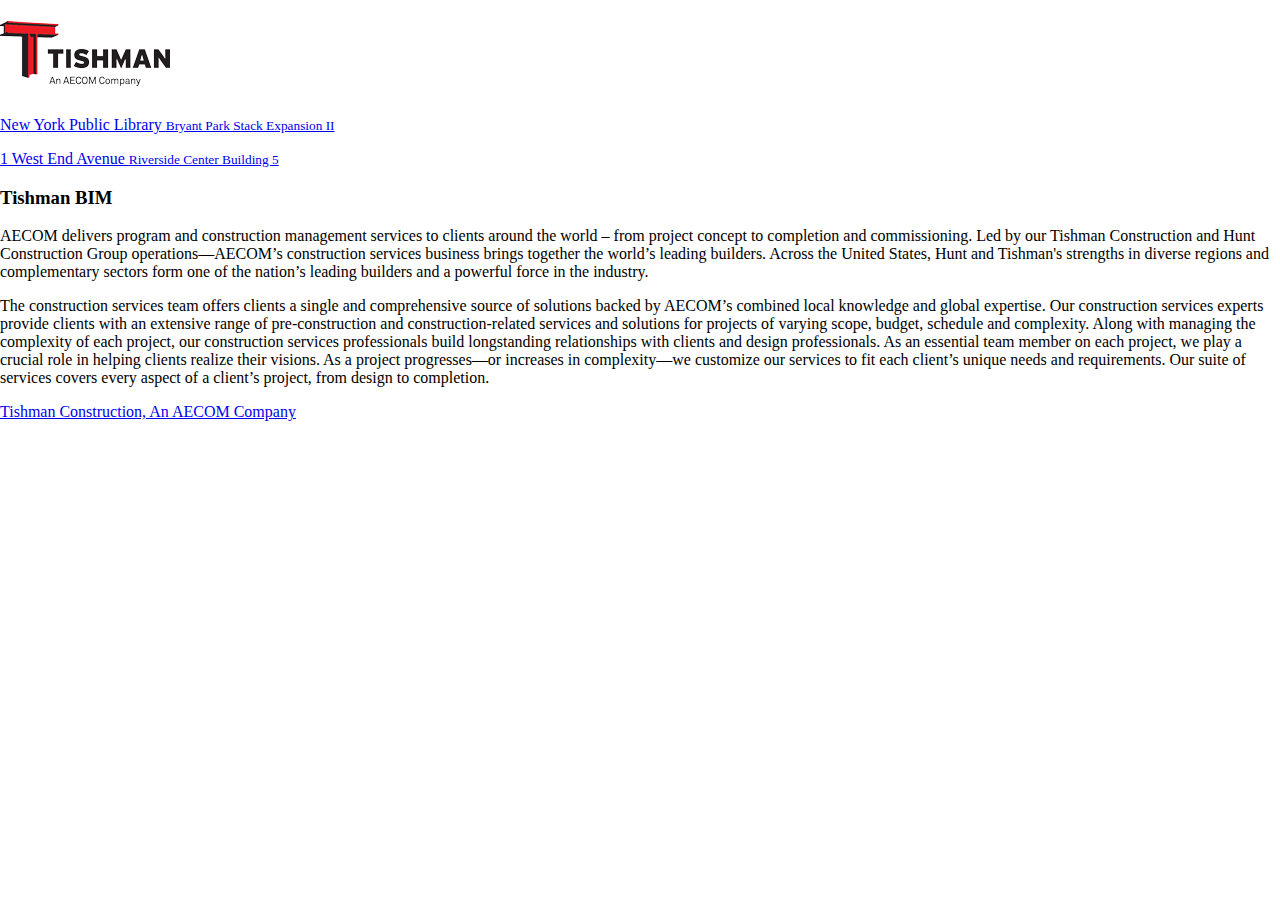
<file: index.html>
<!doctype html>
<html>
  <head>
    <meta charset="utf-8">
    <meta http-equiv="X-UA-Compatible" content="chrome=1">
    <title>Tishman BIM</title>

    <link rel="stylesheet" href="css/styles.css">
    <link rel="stylesheet" href="css/pygment_trac.css">
    <script src="js/scale.fix.js"></script>
    <script src="js/jquery-2.1.3.min.js"></script>
    <script src="js/three.min.js"></script>
    <script src="js/OrbitControls.js"></script>
    <script src="js/THREEx.KeyboardState.js"></script>
    <script src="js/THREEx.FullScreen.js"></script>
    <script src="js/THREEx.WindowResize.js"></script>
    <meta name="viewport" content="width=device-width, initial-scale=1, user-scalable=no">
    <!--[if lt IE 9]>
    <script src="//html5shiv.googlecode.com/svn/trunk/html5.js"></script>
    <![endif]-->
  </head>
  <body>
    <div class="wrapper">
      <header>
        <h1><a href="http://tishmanconstruction.github.io/test-website/"><img src="TishmanLogoBig.png"></a></h1>
        <p class="view"><a href="http://tishmanconstruction.github.io/test-website/page1.html">New York Public Library <small>Bryant Park Stack Expansion II</small></a></p>
        <p class="view"><a href="http://tishmanconstruction.github.io/test-website/page2.html">1 West End Avenue <small>Riverside Center Building 5</small></a></p>
      </header>
      <section>
        <h3>Tishman BIM</h3>
        <p>AECOM delivers program and construction management services to clients around the world – from project concept to completion and commissioning. Led by our Tishman Construction and Hunt Construction Group operations—AECOM’s construction services business brings together the world’s leading builders. Across the United States, Hunt and Tishman's strengths in diverse regions and complementary sectors form one of the nation’s leading builders and a powerful force in the industry.</p>
        <p>The construction services team offers clients a single and comprehensive source of solutions backed by AECOM’s combined local knowledge and global expertise. Our construction services experts provide clients with an extensive range of pre-construction and construction-related services and solutions for projects of varying scope, budget, schedule and complexity. Along with managing the complexity of each project, our construction services professionals build longstanding relationships with clients and design professionals. As an essential team member on each project, we play a crucial role in helping clients realize their visions. As a project progresses—or increases in complexity—we customize our services to fit each client’s unique needs and requirements. Our suite of services covers every aspect of a client’s project, from design to completion.</p>
        <div class="viewport 3d"></div>
      </section>
      <footer>
        <p><a href="http://www.aecom.com/What+We+Do/Construction+Services">Tishman Construction, An AECOM Company</a></p>
      </footer>
    </div>
<div id="ThreeJS" style="position: absolute; left:0px; top:0px"></div>
<script>
/*
  Three.js "tutorials by example"
  Author: Lee Stemkoski
  Date: July 2013 (three.js v59dev)
*/

// MAIN

// standard global variables
var container, scene, camera, renderer, controls, stats;
var keyboard = new THREEx.KeyboardState();
var clock = new THREE.Clock();

// custom global variables
var android;

init();
animate();

// FUNCTIONS    
function init() 
{
  // SCENE
  scene = new THREE.Scene();
  // CAMERA
  var SCREEN_WIDTH = window.innerWidth, SCREEN_HEIGHT = window.innerHeight;
  var VIEW_ANGLE = 45, ASPECT = SCREEN_WIDTH / SCREEN_HEIGHT, NEAR = 0.1, FAR = 20000;
  camera = new THREE.PerspectiveCamera( VIEW_ANGLE, ASPECT, NEAR, FAR);
  scene.add(camera);
  camera.position.set(0,150,400);
  camera.lookAt(scene.position);  
  // RENDERER
  if ( Detector.webgl )
    renderer = new THREE.WebGLRenderer( {antialias:true} );
  else
    renderer = new THREE.CanvasRenderer(); 
  renderer.setSize(SCREEN_WIDTH, SCREEN_HEIGHT);
  container = document.getElementById( 'ThreeJS' );
  container.appendChild( renderer.domElement );
  // EVENTS
  THREEx.WindowResize(renderer, camera);
  THREEx.FullScreen.bindKey({ charCode : 'm'.charCodeAt(0) });
  // CONTROLS
  controls = new THREE.OrbitControls( camera, renderer.domElement );
  // STATS
  stats = new Stats();
  stats.domElement.style.position = 'absolute';
  stats.domElement.style.bottom = '0px';
  stats.domElement.style.zIndex = 100;
  container.appendChild( stats.domElement );
  // LIGHT
  var light = new THREE.PointLight(0xffffff);
  light.position.set(-100,200,100);
  scene.add(light);
  // FLOOR
  var floorTexture = new THREE.ImageUtils.loadTexture( 'checkerboard.jpg' );
  floorTexture.wrapS = floorTexture.wrapT = THREE.RepeatWrapping; 
  floorTexture.repeat.set( 10, 10 );
  var floorMaterial = new THREE.MeshBasicMaterial( { map: floorTexture, side: THREE.DoubleSide } );
  var floorGeometry = new THREE.PlaneGeometry(1000, 1000, 10, 10);
  var floor = new THREE.Mesh(floorGeometry, floorMaterial);
  floor.position.y = -0.5;
  floor.rotation.x = Math.PI / 2;
  scene.add(floor);
  // SKYBOX/FOG
  var skyBoxGeometry = new THREE.CubeGeometry( 10000, 10000, 10000 );
  var skyBoxMaterial = new THREE.MeshBasicMaterial( { color: 0x9999ff, side: THREE.BackSide } );
  var skyBox = new THREE.Mesh( skyBoxGeometry, skyBoxMaterial );
  // scene.add(skyBox);
  scene.fog = new THREE.FogExp2( 0x9999ff, 0.00025 );
  
  ////////////
  // CUSTOM //
  ////////////
  
  // Note: if imported model appears too dark,
  //   add an ambient light in this file
  //   and increase values in model's exported .js file
  //    to e.g. "colorAmbient" : [0.75, 0.75, 0.75]
  var jsonLoader = new THREE.JSONLoader();
  jsonLoader.load( "android.js", addModelToScene );
  // addModelToScene function is called back after model has loaded
  
  var ambientLight = new THREE.AmbientLight(0x111111);
  scene.add(ambientLight);
  
}

function addModelToScene( geometry, materials ) 
{
  var material = new THREE.MeshFaceMaterial( materials );
  android = new THREE.Mesh( geometry, material );
  android.scale.set(10,10,10);
  scene.add( android );
}

function animate() 
{
    requestAnimationFrame( animate );
  render();   
  update();
}

function update()
{
  if ( keyboard.pressed("z") ) 
  { 
    // do something
  }
  
  controls.update();
  stats.update();
}

function render() 
{
  renderer.render( scene, camera );
}

</script>
  </body>
</html>
</file>
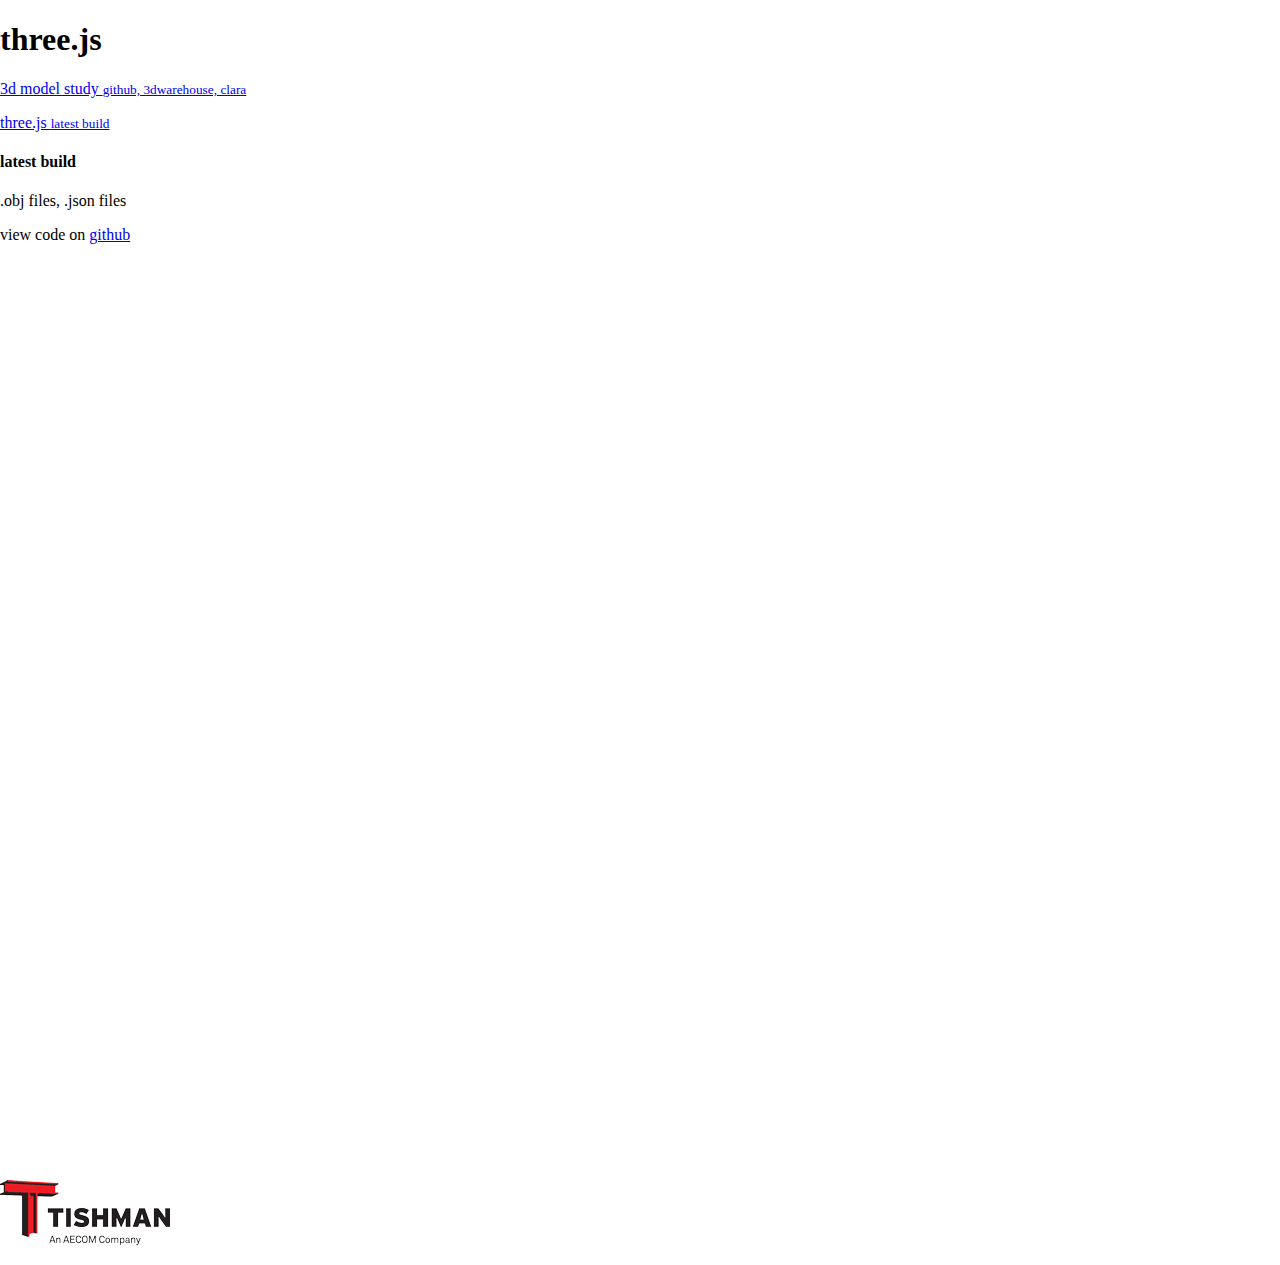
<file: page1.html>
<!doctype html>
<html>
  <head>
    <meta charset="utf-8">
    <meta http-equiv="X-UA-Compatible" content="chrome=1">
    <title>three.js - Tishman BIM</title>

    <link rel="stylesheet" href="css/styles.css">
    <link rel="stylesheet" href="css/pygment_trac.css">
    <meta name="viewport" content="width=device-width, initial-scale=1, user-scalable=no">
    <!--[if lt IE 9]>
    <script src="//html5shiv.googlecode.com/svn/trunk/html5.js"></script>
    <![endif]-->
  </head>
  <body>
    <div class="wrapper">
      <header>
        <h1>three.js</h1>
        <p class="view"><a href="http://tishmanconstruction.github.io/test-website/">3d model study <small>github, 3dwarehouse, clara</small></a></p>
        <p class="view"><a href="http://tishmanconstruction.github.io/test-website/page1.html">three.js <small>latest build</small></a></p>
      </header>
      <section>
        <h4>latest build</h4>
        <p>.obj files, .json files</p>
        <p>view code on <a target="_blank" href="https://github.com/tishmanconstruction/test-website">github</a></p>
        <div id="3d"></div>
      </section>
      <footer>
        <p><a target="_blank" href="http://www.aecom.com/What+We+Do/Construction+Services"><img src="TishmanLogoBig.png"></a></p>
      </footer>
    </div>
    <script src="js/jquery-2.1.3.min.js"></script>
    <script src="js/three.min.js"></script>
    <script src="js/stats.min.js"></script>
    <script src="js/dat.gui.min.js"></script>
    <script src="js/Detector.js"></script>
    <script src="js/OBJLoader.js"></script>
    <script src="js/main.js"></script>
    </body>
</html>
</file>
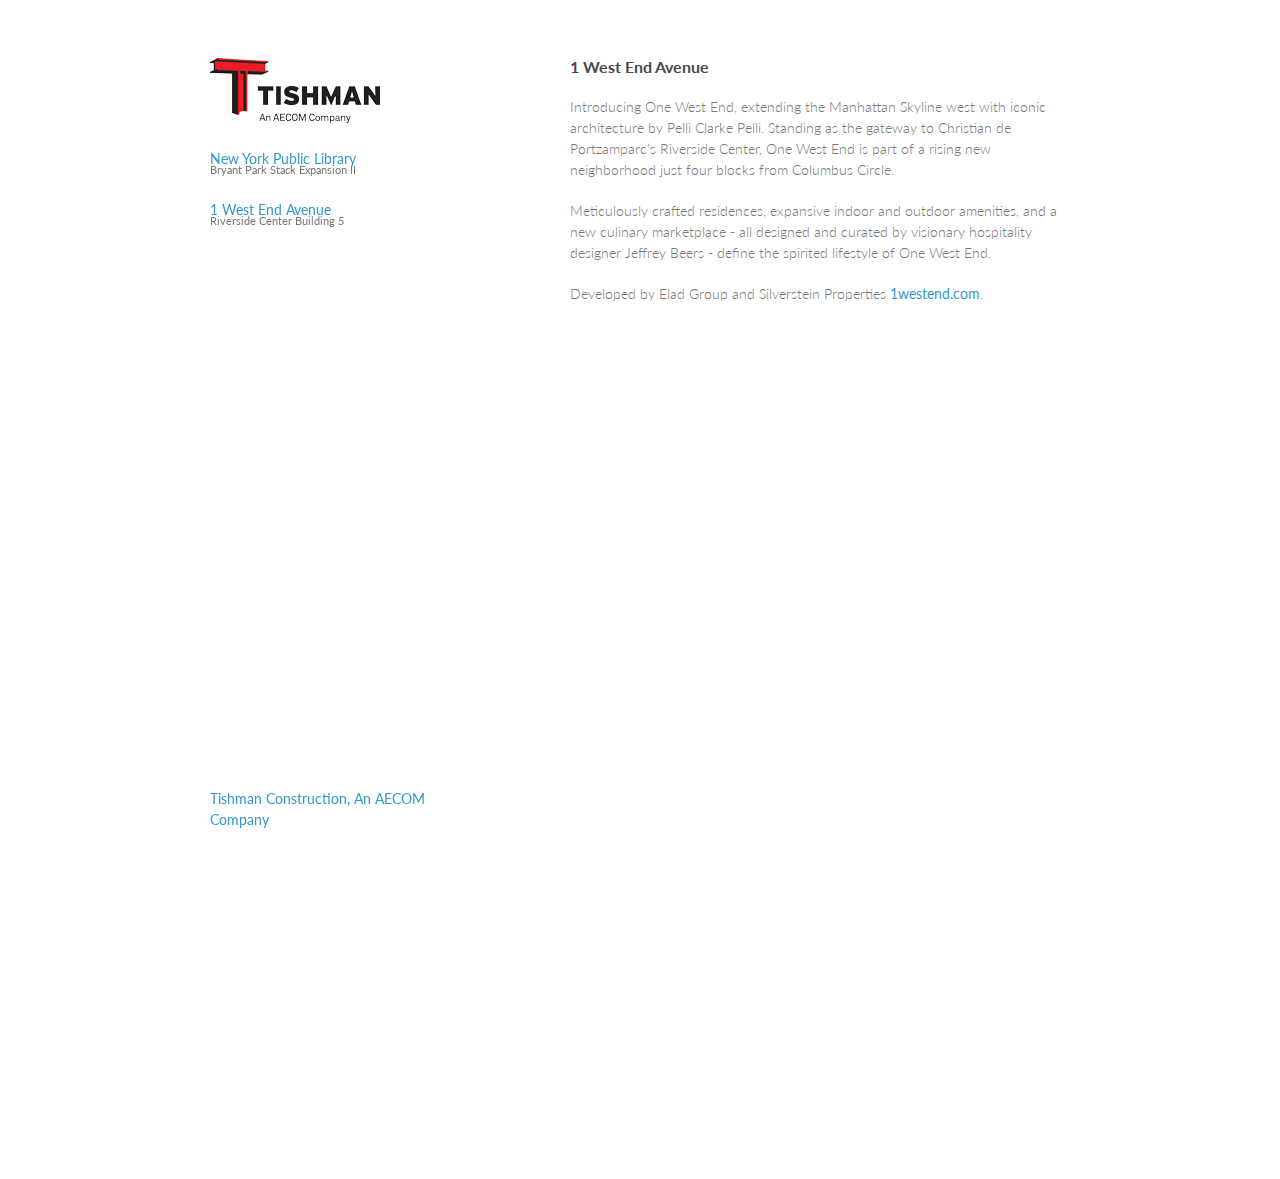
<file: page2.html>
<!doctype html>
<html>
  <head>
    <meta charset="utf-8">
    <meta http-equiv="X-UA-Compatible" content="chrome=1">
    <title>1 West End Avenue - Tishman BIM</title>

    <link rel="stylesheet" href="stylesheets/styles.css">
    <link rel="stylesheet" href="stylesheets/pygment_trac.css">
    <meta name="viewport" content="width=device-width, initial-scale=1, user-scalable=no">
    <!--[if lt IE 9]>
    <script src="//html5shiv.googlecode.com/svn/trunk/html5.js"></script>
    <![endif]-->    
    <script language="Javascript">
    <!--
    var password = "welcome1"
    var x = prompt("Enter in the password"," ")

    if (x.toLowerCase() == password) {
    alert("Password entered.")

    location = "pages2.html"
    }
    else {
    location = "404.html "
    }

    //-->
    </script>
  </head>
  <body>
    <div class="wrapper">
      <header>
        <h1><a href="http://tishmanconstruction.github.io/test-website/"><img src="TishmanLogoBig.png"></a></h1>
        <p class="view"><a href="http://tishmanconstruction.github.io/test-website/page1.html">New York Public Library <small>Bryant Park Stack Expansion II</small></a></p>
        <p class="view"><a href="http://tishmanconstruction.github.io/test-website/page2.html">1 West End Avenue <small>Riverside Center Building 5</small></a></p>
      </header>
      <section>
        <h3>1 West End Avenue</h3>
        <p>Introducing One West End, extending the Manhattan Skyline west with iconic architecture by Pelli Clarke Pelli. Standing as the gateway to Christian de Portzamparc’s Riverside Center, One West End is part of a rising new neighborhood just four blocks from Columbus Circle.</p>
        <p>Meticulously crafted residences, expansive indoor and outdoor amenities, and a new culinary marketplace - all designed and curated by visionary hospitality designer Jeffrey Beers - define the spirited lifestyle of One West End.</p>
        <p>Developed by Elad Group and Silverstein Properties <a href="https://1westend.com/">1westend.com</a>.</p>
        <iframe src="https://3dwarehouse.sketchup.com/embed.html?mid=u8f9d4a7b-11e5-4aed-9bbe-4600a28cca89&width=400&height=800" frameborder="0" scrolling="no" marginheight="0" marginwidth="0" width="400" height="800" allowfullscreen></iframe>
      </section>
      <footer>
        <p><a href="http://www.aecom.com/What+We+Do/Construction+Services">Tishman Construction, An AECOM Company</a></p>
      </footer>
    </div>
    <script src="javascripts/scale.fix.js"></script>
  </body>
</html>
</file>
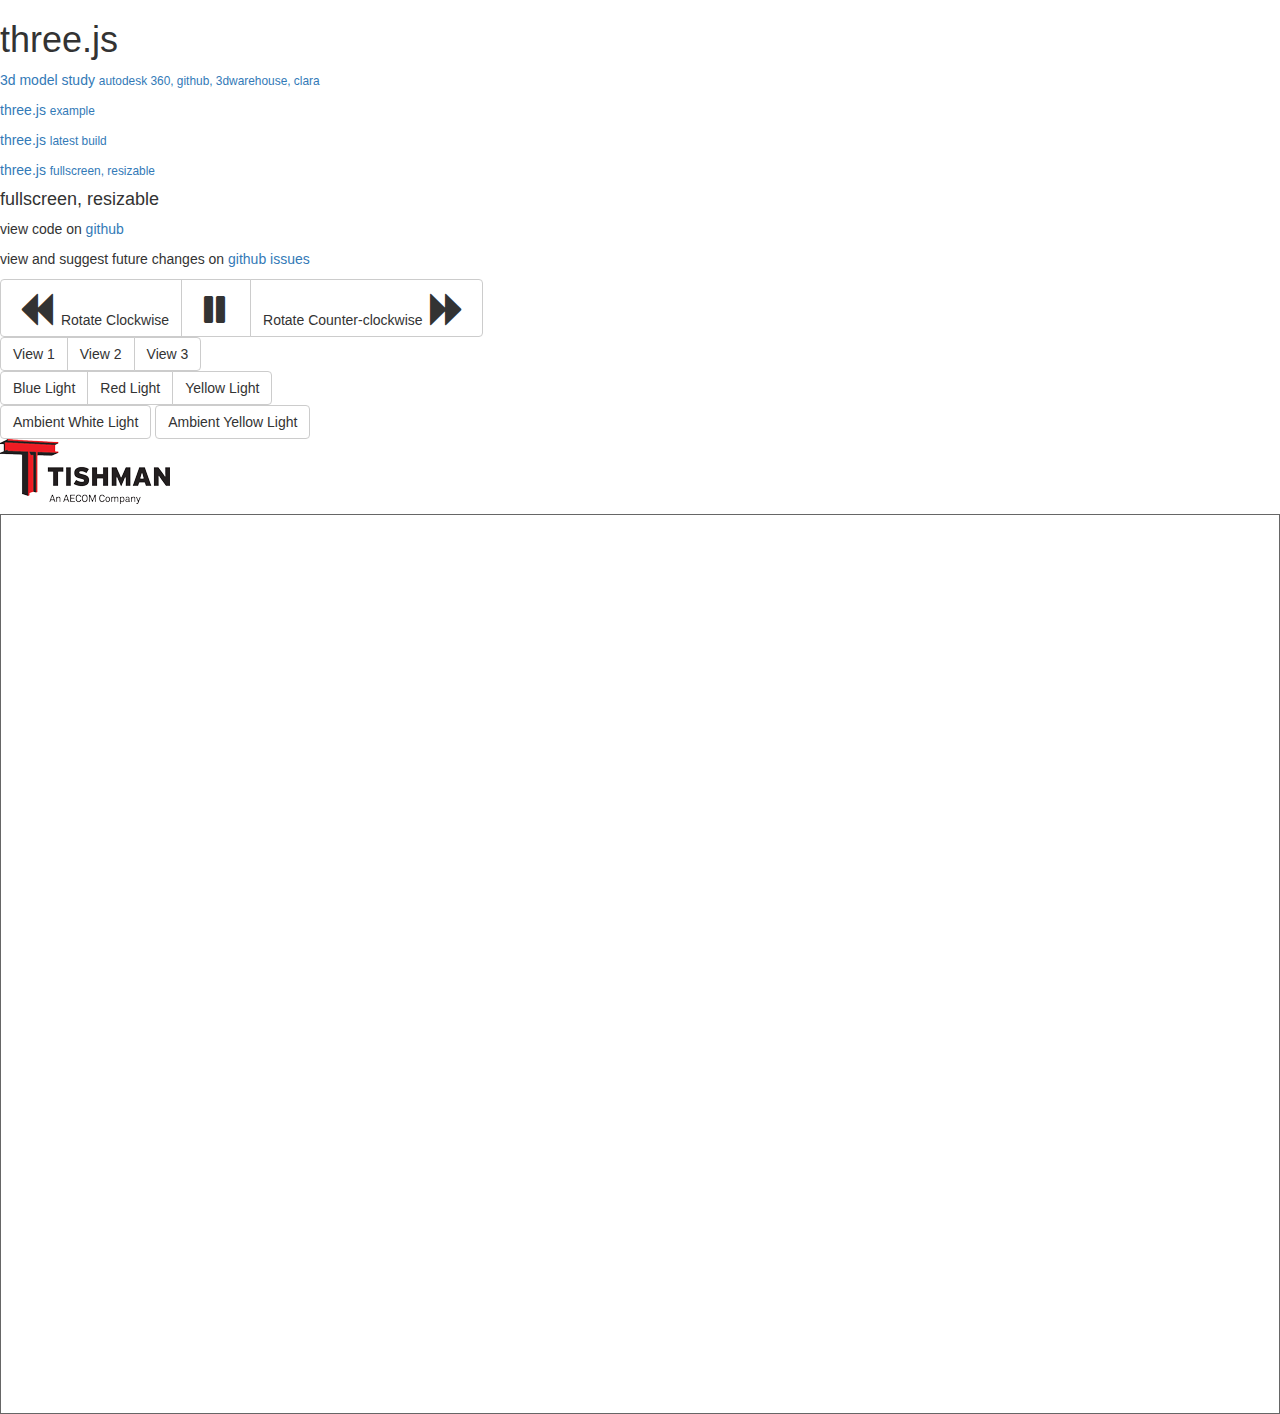
<file: page3.html>
<!doctype html>

<html>
  <head>
    <meta charset="utf-8">
    <meta http-equiv="X-UA-Compatible" content="chrome=1">
    <title>three.js latest build - Tishman BIM</title>

    <link rel="stylesheet" href="css/bootstrap.min.css">
    <link rel="stylesheet" href="css/styles.css">
    <link rel="stylesheet" href="css/pygment_trac.css">
    <meta name="viewport" content="width=device-width, initial-scale=1, user-scalable=no">
    <!--[if lt IE 9]>
    <script src="//html5shiv.googlecode.com/svn/trunk/html5.js"></script>
    <![endif]-->
  </head>
  <body>
    <div class="wrapper">
      <header>
        <h1>three.js</h1>
        <p class="view"><a href="http://tishmanconstruction.github.io/test-website/">3d model study <small>autodesk 360, github, 3dwarehouse, clara</small></a></p>
        <p class="view"><a href="http://tishmanconstruction.github.io/test-website/page1.html">three.js <small>example</small></a></p>
        <p class="view"><a href="http://tishmanconstruction.github.io/test-website/page2.html">three.js <small>latest build</small></a></p>
        <p class="view"><a href="http://tishmanconstruction.github.io/test-website/page3.html">three.js <small>fullscreen, resizable</small></a></p>
      </header>
      <section>
        <h4>fullscreen, resizable</h4>
        <p>view code on <a target="_blank" href="https://github.com/tishmanconstruction/test-website">github</a></p>
        <p>view and suggest future changes on <a target="_blank" href="https://github.com/tishmanconstruction/test-website/issues">github issues</a></p>
        <div class="btn-group">
          <button id="cw" type="button" class="btn btn-default">
            <span class="glyphicon glyphicon-backward" aria-hidden="true"></span> Rotate Clockwise
          </button>
          <button id="pause" type="button" class="btn btn-default">
            <span class="glyphicon glyphicon-pause" aria-hidden="true"></span>
          </button>
          <button id="ccw" type="button" class="btn btn-default">
            Rotate Counter-clockwise <span class="glyphicon glyphicon-forward" aria-hidden="true"></span>
          </button>
        </div>
        <br>
        <div class="btn-group">
          <button id="view1" type="button" class="btn btn-default">
            View 1
          </button>
          <button id="view2" type="button" class="btn btn-default">
            View 2
          </button>
          <button id="view3" type="button" class="btn btn-default">
            View 3
          </button>
        </div>
        <br>
        <div class="btn-group">
          <button id="light1a" type="button" class="btn btn-default">
            Blue Light
          </button>
          <button id="light1b" type="button" class="btn btn-default">
            Red Light
          </button>
          <button id="light1c" type="button" class="btn btn-default">
            Yellow Light
          </button>
        </div>
        <br>
        <div class="btn-group">
          <button id="light2" type="button" class="btn btn-default">
            Ambient White Light
          </button>
        </div>
        <div class="btn-group">
          <button id="light3" type="button" class="btn btn-default">
            Ambient Yellow Light
          </button>
        </div>
      </section>
      <footer>
        <p><a target="_blank" href="http://www.aecom.com/What+We+Do/Construction+Services"><img src="TishmanLogoBig.png"></a></p>
      </footer>
    </div>
    <div id="3d" style="position: absolute; z-index: -10; border: 1px solid #666; width: 100%; height: 100%; display: inline-block;"></div>
    <script src="js/jquery-2.1.3.min.js"></script>
    <script src="js/bootstrap.min.js"></script>
    <script src="js/three.min.js"></script>

    <script src="js/Detector.js"></script>
    <script src="js/JSONLoader.js"></script>
    <script src="js/main3.js"></script>
  </body>
</html>
</file>
<file: css/styles.css>
body{
  margin: 0px;
  overflow: hidden;
}

div#3d {
  position: absolute;
  top: 0px;
  left: 0px;
  width: 100%;
  height: 100%;
  z-index: -1;
}

div.left-nav {
  position: absolute;
  top: 0px;
  left: 0px;
  padding: 20px 0px 0px 20px;
  width: 200px;
  height: auto;
  z-index: 0;
}

div.list-group.panel {
  margin-bottom: 10px;
}

a.list-group-item {
  font-size: 16px;
  text-align: center;
  overflow: auto;
  width: 100%;
}

a.list-group-item span.glyphicon {
  float: left;
}

a.list-group-item:hover {
  background-color: #ddd;
}

a.list-group-item:active {
  background-color: #ccc;
}

a#logo {
  display: block;
  margin-bottom: 14px;
}

div#LightsMenu div#lightsmenu, div#CameraMenu div#cameramenu, div#LayersMenu div#layersmenu, div#ControlsMenu div#controlsmenu {
  padding: 10px;

}

div.menu-toggle-button {
  display:block;
  clear: both;
  margin-bottom: 4px;
}

span.toggle-label {
  display: inline-block;
  width: 70px;
  line-height: 34px;
}

div.menu-toggle-button div.toggle {
  float: right;
}

hr {
  margin: 10px;
}

div#instructions {
  font-size: 10px;
  color: #000;
}

/* Extra small devices (phones, less than 768px) */
/* No media query since this is the default in Bootstrap */
/* a#logo img { width: 25%; height: 25%; } */

div.left-nav {
  position: absolute;
  left: 0px;
  bottom: 0px;
  font-size: 9px;
  padding: 5px 0px 0px 5px;
  width: 150px;
}

.no-mobile {
  display: none;
}

span.glyphicon {
  font-size: 36px;
  padding: 4px;
}

a.list-group-item span.glyphicon {
  float: center;
}

/* Small devices (tablets, 768px and up) */
@media (min-width: 768px) {
  /* a#logo img { width: 50%; height: 50%; } */

  div.left-nav {
    font-size: 10px;
    padding: 10px 0px 0px 10px;
    width: 150px;
  }

  .no-mobile {
    display: inline;
  }

  span.glyphicon {
    font-size: 24px;
    padding: 2px;
  }
}

/* Medium devices (desktops, 992px and up) */
@media (min-width: 992px) {
  /* a#logo img { width: 75%; height: 75%; } */

  div.left-nav {
    font-size: 11px;
    padding: 15px 0px 0px 15px;
    width: 150px;
  }

  .no-mobile {
    display: inline;
  }

  span.glyphicon {
    font-size: 24px;
    padding: 2px;
  }
}

/* Large devices (large desktops, 1200px and up) */
@media (min-width: 1200px) {
  /* a#logo img { width: 100%; height: 100%; } */

  div.left-nav {
    font-size: 12px;
    padding: 20px 0px 0px 20px;
    width: 200px;
  }

  .no-mobile {
    display: inline;
  }

  span.glyphicon {
    font-size: 36px;
    padding: 4px;
  }
}
</file>
<file: css/pygment_trac.css>
.highlight  { background: #ffffff; }
.highlight .c { color: #999988; font-style: italic } /* Comment */
.highlight .err { color: #a61717; background-color: #e3d2d2 } /* Error */
.highlight .k { font-weight: bold } /* Keyword */
.highlight .o { font-weight: bold } /* Operator */
.highlight .cm { color: #999988; font-style: italic } /* Comment.Multiline */
.highlight .cp { color: #999999; font-weight: bold } /* Comment.Preproc */
.highlight .c1 { color: #999988; font-style: italic } /* Comment.Single */
.highlight .cs { color: #999999; font-weight: bold; font-style: italic } /* Comment.Special */
.highlight .gd { color: #000000; background-color: #ffdddd } /* Generic.Deleted */
.highlight .gd .x { color: #000000; background-color: #ffaaaa } /* Generic.Deleted.Specific */
.highlight .ge { font-style: italic } /* Generic.Emph */
.highlight .gr { color: #aa0000 } /* Generic.Error */
.highlight .gh { color: #999999 } /* Generic.Heading */
.highlight .gi { color: #000000; background-color: #ddffdd } /* Generic.Inserted */
.highlight .gi .x { color: #000000; background-color: #aaffaa } /* Generic.Inserted.Specific */
.highlight .go { color: #888888 } /* Generic.Output */
.highlight .gp { color: #555555 } /* Generic.Prompt */
.highlight .gs { font-weight: bold } /* Generic.Strong */
.highlight .gu { color: #800080; font-weight: bold; } /* Generic.Subheading */
.highlight .gt { color: #aa0000 } /* Generic.Traceback */
.highlight .kc { font-weight: bold } /* Keyword.Constant */
.highlight .kd { font-weight: bold } /* Keyword.Declaration */
.highlight .kn { font-weight: bold } /* Keyword.Namespace */
.highlight .kp { font-weight: bold } /* Keyword.Pseudo */
.highlight .kr { font-weight: bold } /* Keyword.Reserved */
.highlight .kt { color: #445588; font-weight: bold } /* Keyword.Type */
.highlight .m { color: #009999 } /* Literal.Number */
.highlight .s { color: #d14 } /* Literal.String */
.highlight .na { color: #008080 } /* Name.Attribute */
.highlight .nb { color: #0086B3 } /* Name.Builtin */
.highlight .nc { color: #445588; font-weight: bold } /* Name.Class */
.highlight .no { color: #008080 } /* Name.Constant */
.highlight .ni { color: #800080 } /* Name.Entity */
.highlight .ne { color: #990000; font-weight: bold } /* Name.Exception */
.highlight .nf { color: #990000; font-weight: bold } /* Name.Function */
.highlight .nn { color: #555555 } /* Name.Namespace */
.highlight .nt { color: #000080 } /* Name.Tag */
.highlight .nv { color: #008080 } /* Name.Variable */
.highlight .ow { font-weight: bold } /* Operator.Word */
.highlight .w { color: #bbbbbb } /* Text.Whitespace */
.highlight .mf { color: #009999 } /* Literal.Number.Float */
.highlight .mh { color: #009999 } /* Literal.Number.Hex */
.highlight .mi { color: #009999 } /* Literal.Number.Integer */
.highlight .mo { color: #009999 } /* Literal.Number.Oct */
.highlight .sb { color: #d14 } /* Literal.String.Backtick */
.highlight .sc { color: #d14 } /* Literal.String.Char */
.highlight .sd { color: #d14 } /* Literal.String.Doc */
.highlight .s2 { color: #d14 } /* Literal.String.Double */
.highlight .se { color: #d14 } /* Literal.String.Escape */
.highlight .sh { color: #d14 } /* Literal.String.Heredoc */
.highlight .si { color: #d14 } /* Literal.String.Interpol */
.highlight .sx { color: #d14 } /* Literal.String.Other */
.highlight .sr { color: #009926 } /* Literal.String.Regex */
.highlight .s1 { color: #d14 } /* Literal.String.Single */
.highlight .ss { color: #990073 } /* Literal.String.Symbol */
.highlight .bp { color: #999999 } /* Name.Builtin.Pseudo */
.highlight .vc { color: #008080 } /* Name.Variable.Class */
.highlight .vg { color: #008080 } /* Name.Variable.Global */
.highlight .vi { color: #008080 } /* Name.Variable.Instance */
.highlight .il { color: #009999 } /* Literal.Number.Integer.Long */

.type-csharp .highlight .k { color: #0000FF }
.type-csharp .highlight .kt { color: #0000FF }
.type-csharp .highlight .nf { color: #000000; font-weight: normal }
.type-csharp .highlight .nc { color: #2B91AF }
.type-csharp .highlight .nn { color: #000000 }
.type-csharp .highlight .s { color: #A31515 }
.type-csharp .highlight .sc { color: #A31515 }
</file>
<file: stylesheets/styles.css>
@import url(https://fonts.googleapis.com/css?family=Lato:300italic,700italic,300,700);

body {
  padding:50px;
  font:14px/1.5 Lato, "Helvetica Neue", Helvetica, Arial, sans-serif;
  color:#777;
  font-weight:300;
}

h1, h2, h3, h4, h5, h6 {
  color:#222;
  margin:0 0 20px;
}

p, ul, ol, table, pre, dl {
  margin:0 0 20px;
}

h1, h2, h3 {
  line-height:1.1;
}

h1 {
  font-size:28px;
}

h2 {
  color:#393939;
}

h3, h4, h5, h6 {
  color:#494949;
}

a {
  color:#39c;
  font-weight:400;
  text-decoration:none;
}

a small {
  font-size:11px;
  color:#777;
  margin-top:-0.6em;
  display:block;
}

.wrapper {
  width:860px;
  margin:0 auto;
}

blockquote {
  border-left:1px solid #e5e5e5;
  margin:0;
  padding:0 0 0 20px;
  font-style:italic;
}

code, pre {
  font-family:Monaco, Bitstream Vera Sans Mono, Lucida Console, Terminal;
  color:#333;
  font-size:12px;
}

pre {
  padding:8px 15px;
  background: #f8f8f8;  
  border-radius:5px;
  border:1px solid #e5e5e5;
  overflow-x: auto;
}

table {
  width:100%;
  border-collapse:collapse;
}

th, td {
  text-align:left;
  padding:5px 10px;
  border-bottom:1px solid #e5e5e5;
}

dt {
  color:#444;
  font-weight:700;
}

th {
  color:#444;
}

img {
  max-width:100%;
}

header {
  width:270px;
  float:left;
  position:fixed;
}

header ul {
  list-style:none;
  height:40px;
  
  padding:0;
  
  background: #eee;
  background: -moz-linear-gradient(top, #f8f8f8 0%, #dddddd 100%);
  background: -webkit-gradient(linear, left top, left bottom, color-stop(0%,#f8f8f8), color-stop(100%,#dddddd));
  background: -webkit-linear-gradient(top, #f8f8f8 0%,#dddddd 100%);
  background: -o-linear-gradient(top, #f8f8f8 0%,#dddddd 100%);
  background: -ms-linear-gradient(top, #f8f8f8 0%,#dddddd 100%);
  background: linear-gradient(top, #f8f8f8 0%,#dddddd 100%);
  
  border-radius:5px;
  border:1px solid #d2d2d2;
  box-shadow:inset #fff 0 1px 0, inset rgba(0,0,0,0.03) 0 -1px 0;
  width:270px;
}

header li {
  width:89px;
  float:left;
  border-right:1px solid #d2d2d2;
  height:40px;
}

header ul a {
  line-height:1;
  font-size:11px;
  color:#999;
  display:block;
  text-align:center;
  padding-top:6px;
  height:40px;
}

strong {
  color:#222;
  font-weight:700;
}

header ul li + li {
  width:88px;
  border-left:1px solid #fff;
}

header ul li + li + li {
  border-right:none;
  width:89px;
}

header ul a strong {
  font-size:14px;
  display:block;
  color:#222;
}

section {
  width:500px;
  float:right;
  padding-bottom:50px;
}

small {
  font-size:11px;
}

hr {
  border:0;
  background:#e5e5e5;
  height:1px;
  margin:0 0 20px;
}

footer {
  width:270px;
  float:left;
  position:fixed;
  bottom:50px;
}

@media print, screen and (max-width: 960px) {
  
  div.wrapper {
    width:auto;
    margin:0;
  }
  
  header, section, footer {
    float:none;
    position:static;
    width:auto;
  }
  
  header {
    padding-right:320px;
  }
  
  section {
    border:1px solid #e5e5e5;
    border-width:1px 0;
    padding:20px 0;
    margin:0 0 20px;
  }
  
  header a small {
    display:inline;
  }
  
  header ul {
    position:absolute;
    right:50px;
    top:52px;
  }
}

@media print, screen and (max-width: 720px) {
  body {
    word-wrap:break-word;
  }
  
  header {
    padding:0;
  }
  
  header ul, header p.view {
    position:static;
  }
  
  pre, code {
    word-wrap:normal;
  }
}

@media print, screen and (max-width: 480px) {
  body {
    padding:15px;
  }
  
  header ul {
    display:none;
  }
}

@media print {
  body {
    padding:0.4in;
    font-size:12pt;
    color:#444;
  }
}
</file>
<file: stylesheets/pygment_trac.css>
.highlight  { background: #ffffff; }
.highlight .c { color: #999988; font-style: italic } /* Comment */
.highlight .err { color: #a61717; background-color: #e3d2d2 } /* Error */
.highlight .k { font-weight: bold } /* Keyword */
.highlight .o { font-weight: bold } /* Operator */
.highlight .cm { color: #999988; font-style: italic } /* Comment.Multiline */
.highlight .cp { color: #999999; font-weight: bold } /* Comment.Preproc */
.highlight .c1 { color: #999988; font-style: italic } /* Comment.Single */
.highlight .cs { color: #999999; font-weight: bold; font-style: italic } /* Comment.Special */
.highlight .gd { color: #000000; background-color: #ffdddd } /* Generic.Deleted */
.highlight .gd .x { color: #000000; background-color: #ffaaaa } /* Generic.Deleted.Specific */
.highlight .ge { font-style: italic } /* Generic.Emph */
.highlight .gr { color: #aa0000 } /* Generic.Error */
.highlight .gh { color: #999999 } /* Generic.Heading */
.highlight .gi { color: #000000; background-color: #ddffdd } /* Generic.Inserted */
.highlight .gi .x { color: #000000; background-color: #aaffaa } /* Generic.Inserted.Specific */
.highlight .go { color: #888888 } /* Generic.Output */
.highlight .gp { color: #555555 } /* Generic.Prompt */
.highlight .gs { font-weight: bold } /* Generic.Strong */
.highlight .gu { color: #800080; font-weight: bold; } /* Generic.Subheading */
.highlight .gt { color: #aa0000 } /* Generic.Traceback */
.highlight .kc { font-weight: bold } /* Keyword.Constant */
.highlight .kd { font-weight: bold } /* Keyword.Declaration */
.highlight .kn { font-weight: bold } /* Keyword.Namespace */
.highlight .kp { font-weight: bold } /* Keyword.Pseudo */
.highlight .kr { font-weight: bold } /* Keyword.Reserved */
.highlight .kt { color: #445588; font-weight: bold } /* Keyword.Type */
.highlight .m { color: #009999 } /* Literal.Number */
.highlight .s { color: #d14 } /* Literal.String */
.highlight .na { color: #008080 } /* Name.Attribute */
.highlight .nb { color: #0086B3 } /* Name.Builtin */
.highlight .nc { color: #445588; font-weight: bold } /* Name.Class */
.highlight .no { color: #008080 } /* Name.Constant */
.highlight .ni { color: #800080 } /* Name.Entity */
.highlight .ne { color: #990000; font-weight: bold } /* Name.Exception */
.highlight .nf { color: #990000; font-weight: bold } /* Name.Function */
.highlight .nn { color: #555555 } /* Name.Namespace */
.highlight .nt { color: #000080 } /* Name.Tag */
.highlight .nv { color: #008080 } /* Name.Variable */
.highlight .ow { font-weight: bold } /* Operator.Word */
.highlight .w { color: #bbbbbb } /* Text.Whitespace */
.highlight .mf { color: #009999 } /* Literal.Number.Float */
.highlight .mh { color: #009999 } /* Literal.Number.Hex */
.highlight .mi { color: #009999 } /* Literal.Number.Integer */
.highlight .mo { color: #009999 } /* Literal.Number.Oct */
.highlight .sb { color: #d14 } /* Literal.String.Backtick */
.highlight .sc { color: #d14 } /* Literal.String.Char */
.highlight .sd { color: #d14 } /* Literal.String.Doc */
.highlight .s2 { color: #d14 } /* Literal.String.Double */
.highlight .se { color: #d14 } /* Literal.String.Escape */
.highlight .sh { color: #d14 } /* Literal.String.Heredoc */
.highlight .si { color: #d14 } /* Literal.String.Interpol */
.highlight .sx { color: #d14 } /* Literal.String.Other */
.highlight .sr { color: #009926 } /* Literal.String.Regex */
.highlight .s1 { color: #d14 } /* Literal.String.Single */
.highlight .ss { color: #990073 } /* Literal.String.Symbol */
.highlight .bp { color: #999999 } /* Name.Builtin.Pseudo */
.highlight .vc { color: #008080 } /* Name.Variable.Class */
.highlight .vg { color: #008080 } /* Name.Variable.Global */
.highlight .vi { color: #008080 } /* Name.Variable.Instance */
.highlight .il { color: #009999 } /* Literal.Number.Integer.Long */

.type-csharp .highlight .k { color: #0000FF }
.type-csharp .highlight .kt { color: #0000FF }
.type-csharp .highlight .nf { color: #000000; font-weight: normal }
.type-csharp .highlight .nc { color: #2B91AF }
.type-csharp .highlight .nn { color: #000000 }
.type-csharp .highlight .s { color: #A31515 }
.type-csharp .highlight .sc { color: #A31515 }
</file>
